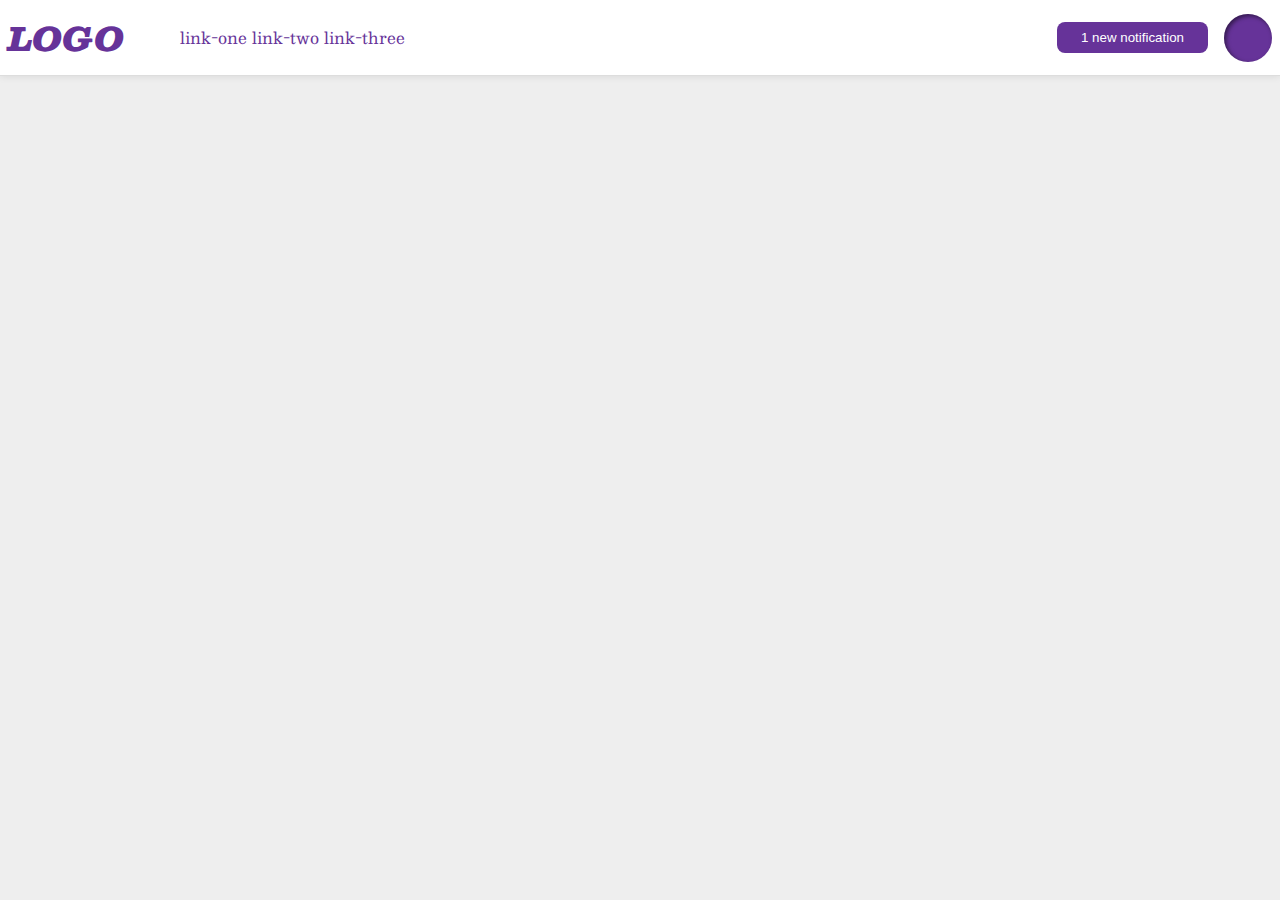
<file: flex/03-flex-header-2/index.html>
<!DOCTYPE html>
<html lang="en">
  <head>
    <meta charset="UTF-8">
    <meta http-equiv="X-UA-Compatible" content="IE=edge">
    <meta name="viewport" content="width=device-width, initial-scale=1.0">
    <title>Flex Header 2</title>
    <link rel="stylesheet" href="style.css">
  </head>
  <body>
    <div class="header">
      <div class="left-items">
        <div class="logo">
          LOGO
        </div>
        <ul class="links">
          <li><a href="google.com">link-one</a></li>
          <li><a href="google.com">link-two</a></li>
          <li><a href="google.com">link-three</a></li>
        </ul>
      </div>
      <div class="right-items">
        <button class="notifications">
          1 new notification
        </button>
        <div class="profile-image"></div>
      </div>
    </div>
  </body>
</html>
</file>
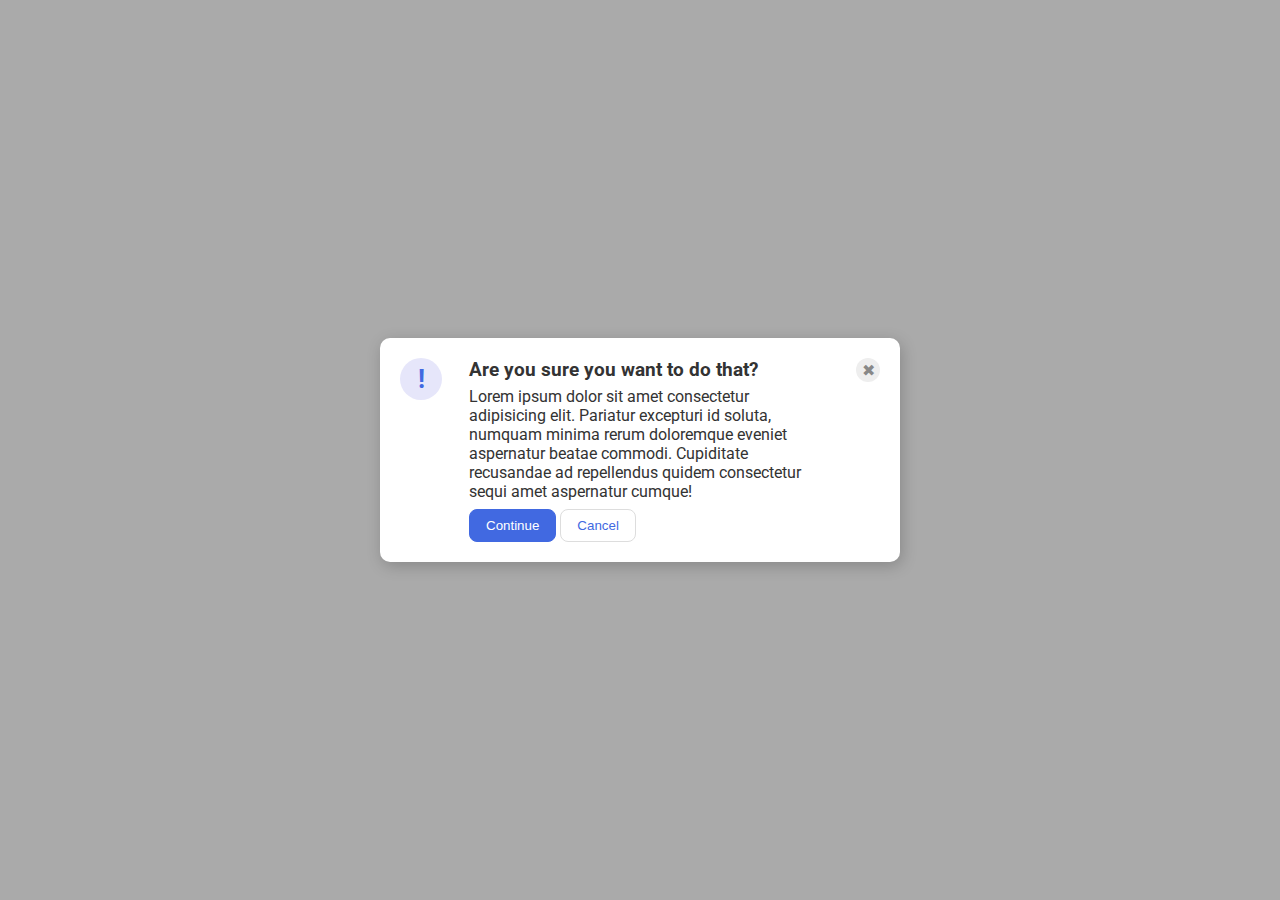
<file: flex/05-flex-modal/index.html>
<!DOCTYPE html>
<html lang="en">
  <head>
    <meta charset="UTF-8">
    <meta http-equiv="X-UA-Compatible" content="IE=edge">
    <meta name="viewport" content="width=device-width, initial-scale=1.0">
    <link rel="stylesheet" href="style.css">
    <title>Modal</title>
  </head>
  <body>
    <div class="modal">
        <div class="icon">!</div>
      <div class="container">
        <div class="header">Are you sure you want to do that?</div>
        <div class="text">Lorem ipsum dolor sit amet consectetur adipisicing elit. Pariatur excepturi id soluta, numquam minima rerum doloremque eveniet aspernatur beatae commodi. Cupiditate recusandae ad repellendus quidem consectetur sequi amet aspernatur cumque!</div>
        <button class="continue">Continue</button>
        <button class="cancel">Cancel</button>
      </div>
        <div class="close-button">✖</div>
      
    </div>
  </body>
</html>
</file>
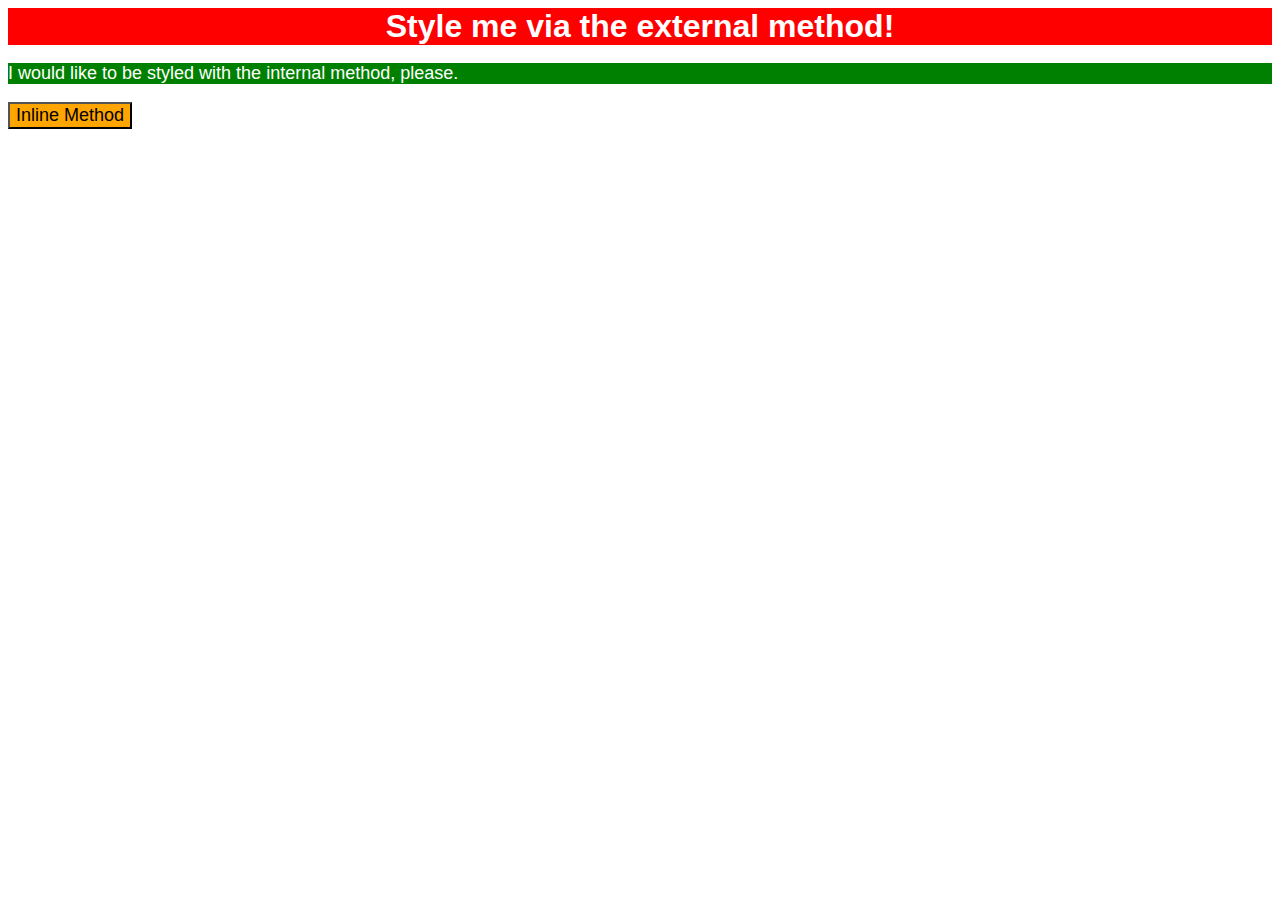
<file: foundations/01-css-methods/index.html>
<!DOCTYPE html>
<html lang="en">
  <link rel="stylesheet" href="style.css">
  <head>
    <meta charset="UTF-8">
    <meta http-equiv="X-UA-Compatible" content="IE=edge">
    <meta name="viewport" content="width=device-width, initial-scale=1.0">
    <title>Methods for Adding CSS</title>
    <style>
      p{
        font-size: 18px;
        color:white; 
        background-color: green;
      }
    </style>
  </head>
  <body>
    <div class="external">Style me via the external method!</div>
    <p>I would like to be styled with the internal method, please.</p>
    <button style="font-size: 18px; background-color: orange;">Inline Method</button>
  </body>
</html>
</file>
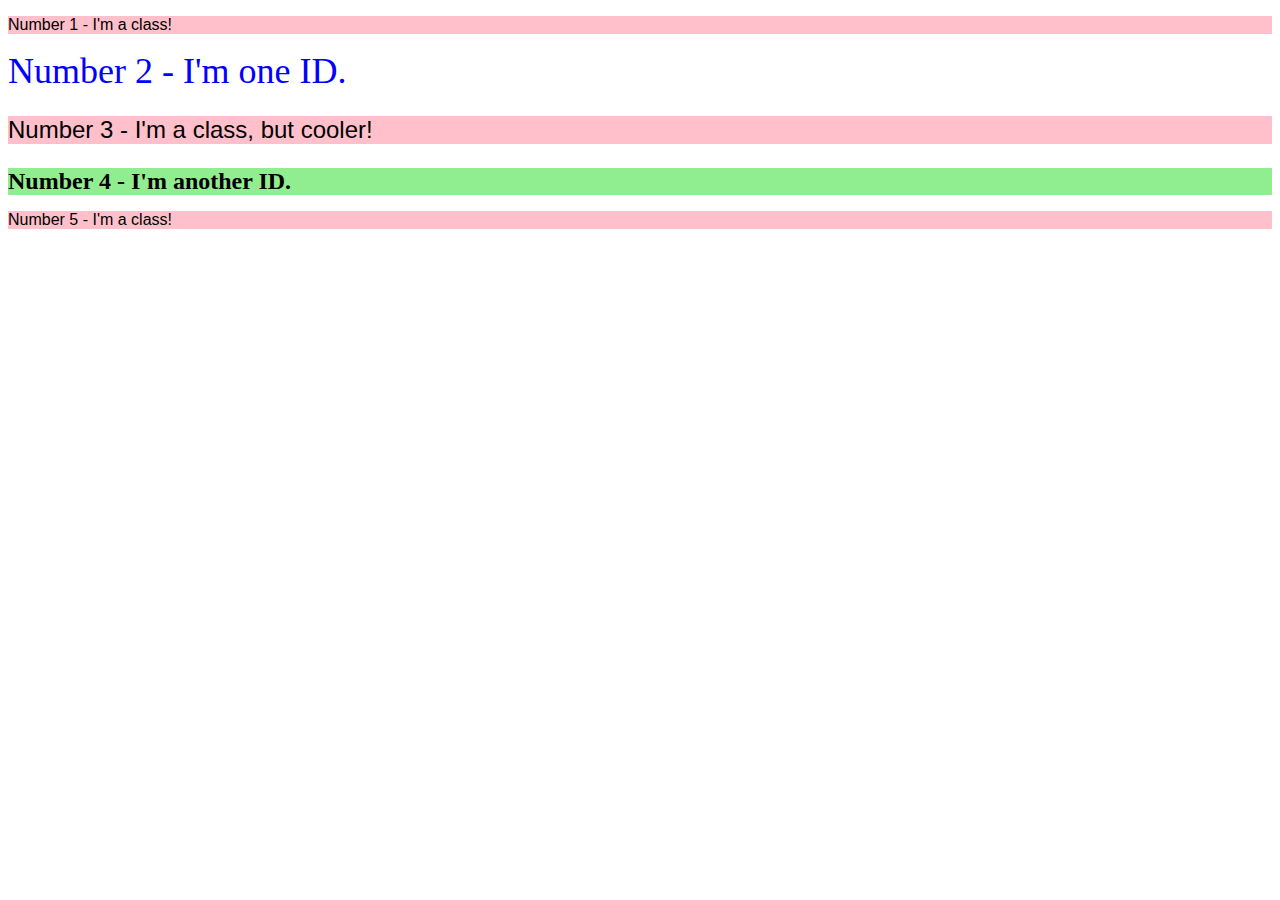
<file: foundations/02-class-id-selectors/index.html>
<!DOCTYPE html>
<html lang="en">
  <head>
    <meta charset="UTF-8">
    <meta http-equiv="X-UA-Compatible" content="IE=edge">
    <meta name="viewport" content="width=device-width, initial-scale=1.0">
    <title>Class and ID Selectors</title>
    <link rel="stylesheet" href="style.css">
  </head>
  <body>
    <p>Number 1 - I'm a class!</p>
    <div id="blues">Number 2 - I'm one ID.</div>
    <p class="stylish">Number 3 - I'm a class, but cooler!</p>
    <div id="greens">Number 4 - I'm another ID.</div>
    <p>Number 5 - I'm a class!</p>
  </body>
</html>
</file>
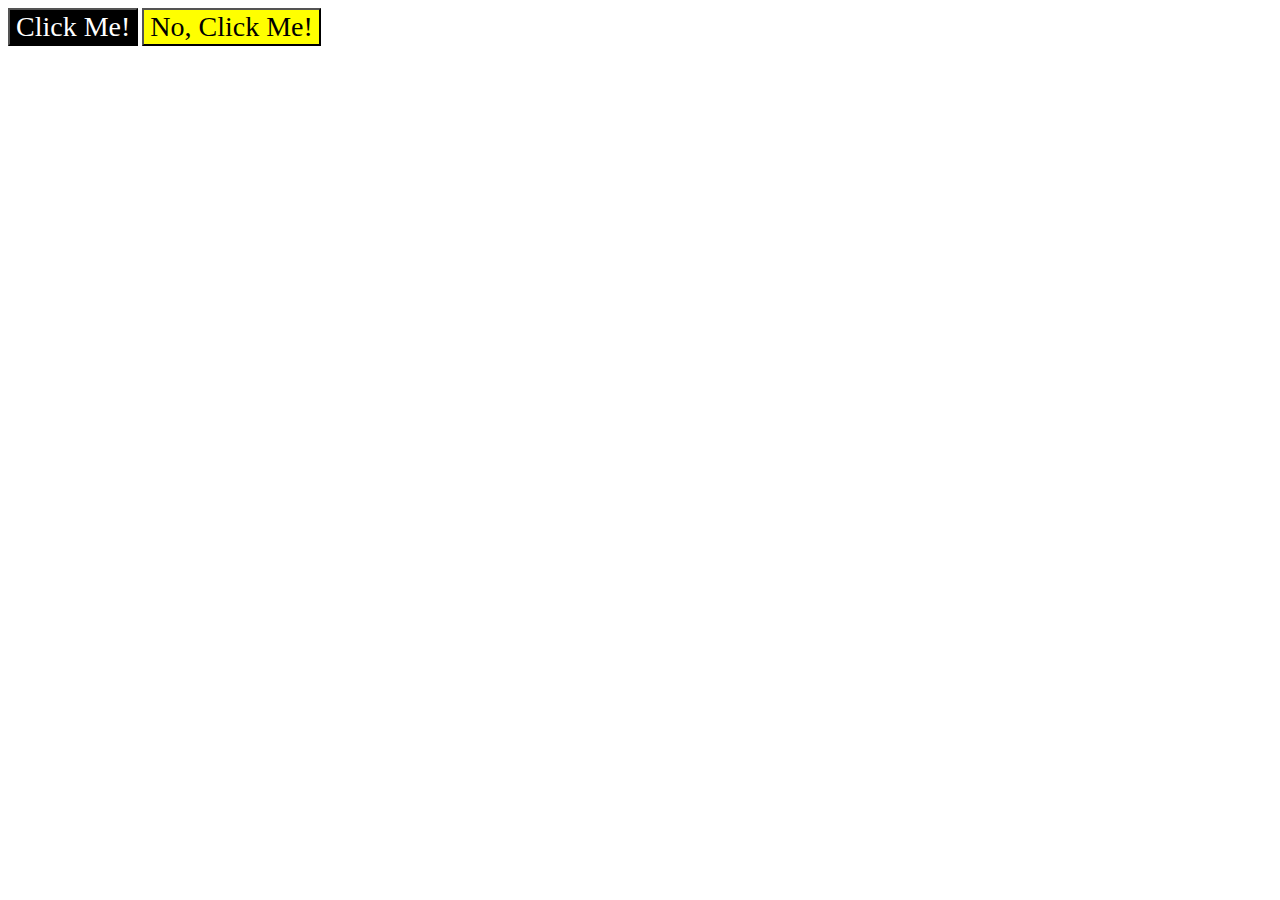
<file: foundations/03-grouping-selectors/index.html>
<!DOCTYPE html>
<html lang="en">
  <head>
    <meta charset="UTF-8">
    <meta http-equiv="X-UA-Compatible" content="IE=edge">
    <meta name="viewport" content="width=device-width, initial-scale=1.0">
    <title>Grouping Selectors</title>
    <link rel="stylesheet" href="style.css">
  </head>
  <body>
    <button class="buttone">Click Me!</button>
    <button class="buttwo">No, Click Me!</button>
  </body>
</html>
</file>
<file: flex/03-flex-header-2/style.css>
/* this is some magical font-importing.  
you'll learn about it later. */
@import url('https://fonts.googleapis.com/css2?family=Besley:ital,wght@0,400;1,900&display=swap');

body {
  margin: 0;
  background: #eee;
  font-family: Besley, serif;
}

.header {
  background: white;
  border-bottom: 1px solid #ddd;
  box-shadow: 0 0 8px rgba(0,0,0,.1);
  display: flex;
  justify-content: space-between;
  align-items: center;
  padding: 8px;
}

.profile-image {
  background: rebeccapurple;
  box-shadow: inset 2px 2px 4px rgba(0,0,0,.5);
  border-radius: 50%;
  width: 48px;
  height:  48px;
}

.logo {
  color: rebeccapurple;
  font-size: 32px;
  font-weight: 900;
  font-style: italic;
}

.left-items, .right-items{
  display: flex;
  align-items: center;
  gap: 16px;
}


button {
  border: none;
  border-radius: 8px;
  background: rebeccapurple;
  color: white;
  padding: 8px 24px;
}

a {
  /* this removes the line under our links */
  text-decoration: none;
  color: rebeccapurple;
}

ul {
  list-style-type: none;
  display: inline;
  gap: 16px;
}

li {
  list-style-type: none;
  display: inline;
  align-items: center;
  gap: 16px;
}
</file>
<file: flex/05-flex-modal/style.css>
@import url('https://fonts.googleapis.com/css2?family=Roboto:wght@400;700&display=swap');

html, body {
  height: 100%;
}

body {
  font-family: Roboto, sans-serif;
  margin: 0;
  background: #aaa;
  color: #333;
  /* I'll give you this one for free lol */
  display: flex;
  align-items: center;
  justify-content: center;
}

.header{
  font-size: larger;
  font-weight: bold;
  margin-bottom: 6px;
}


.modal {
  background: white;
  width: 480px;
  border-radius: 10px;
  box-shadow: 2px 4px 16px rgba(0,0,0,.2);
  padding: 20px;
  display: flex;
  justify-content: space-between;
}

.container{
  display: inline;
  justify-content: left;
  max-width: 360px;
}

.icon {
  color: royalblue;
  font-size: 26px;
  font-weight: 700;
  background: lavender;
  width: 42px;
  height: 42px;
  border-radius: 50%;
  display: flex;
  align-items: center;
  justify-content: center;
}

.close-button {
  background: #eee;
  border-radius: 50%;
  color: #888;
  font-weight: 400;
  font-size: 16px;
  height: 24px;
  width: 24px;
  display: flex;
  align-items: center;
  justify-content: center;
}

button {
  margin-top: 8px;
  padding: 8px 16px;
  border-radius: 8px;
}

button.continue {
  background: royalblue;
  border: 1px solid royalblue;
  color: white;
}

button.cancel {
  background: white;
  border: 1px solid #ddd;
  color: royalblue;
}
</file>
<file: foundations/01-css-methods/style.css>
body{
  font-family: arial;
}

.external{
  color: white;
  background-color: red;
  font-size: 32px;
  font-weight: bold;
  text-align: center;
}
</file>
<file: foundations/02-class-id-selectors/style.css>
p{
  font-family: Verdana, sans-serif;
  background-color: pink;
}

p.stylish{
  font-size: 24px;
}

#blues{
  font-size: 36px;
  color: blue;
}

#greens{
  font-size: 24px;
  font-weight: bold;
  background-color: lightgreen;
}
</file>
<file: foundations/03-grouping-selectors/style.css>
button{
  font-size: 28px;
  font-family: 'Times New Roman', Times, sans-serif;
}

.buttone{
  background-color: black;
  color: white;
}

.buttwo{
  background-color: yellow;
}
</file>
